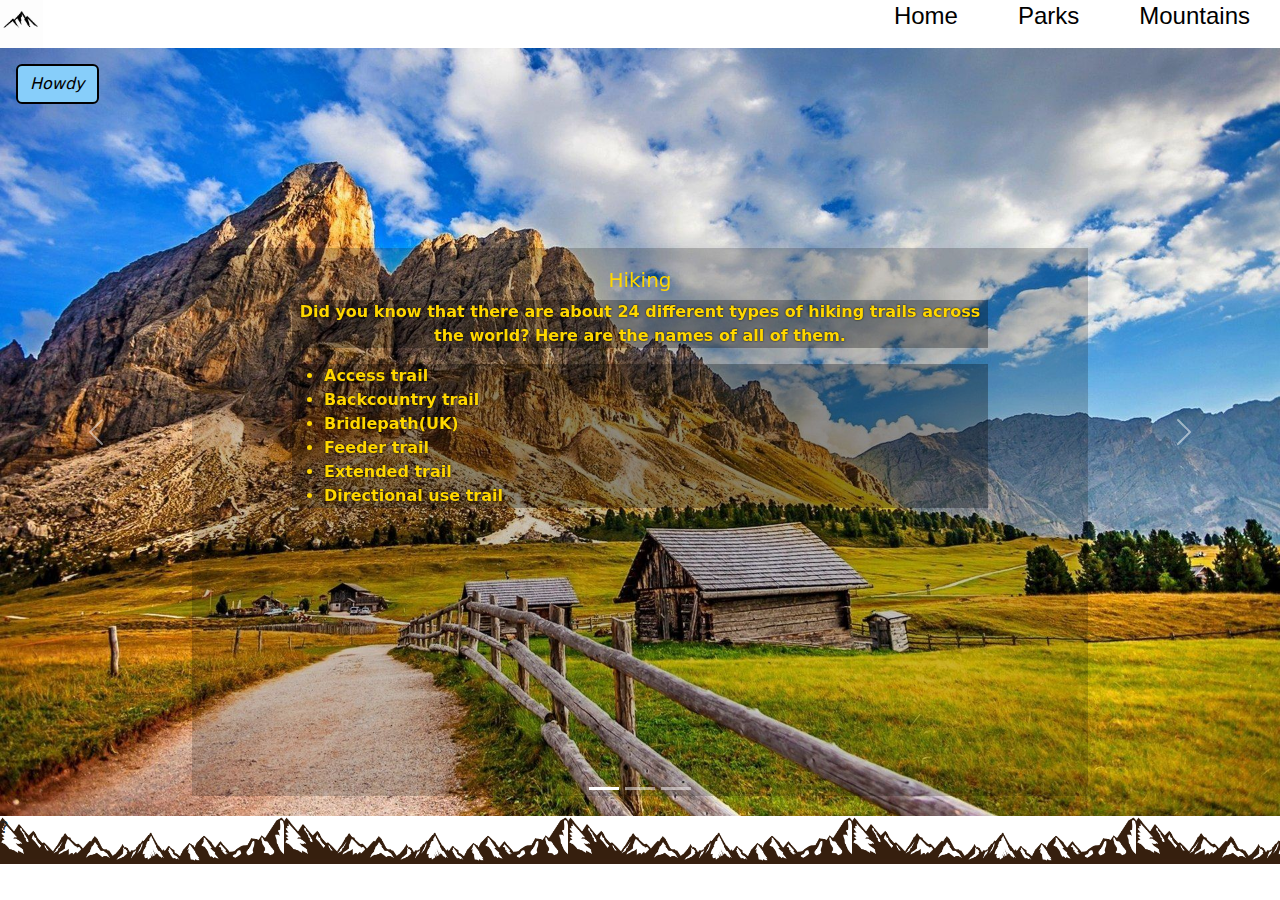
<file: index.html>
<!DOCTYPE html>
<html lang="en">
<head>
    <meta charset="UTF-8">
    <meta name="viewport" content="width=device-width, initial-scale=1.0">
    <title>Welcome</title>
    <link href="https://cdn.jsdelivr.net/npm/bootstrap@5.3.3/dist/css/bootstrap.min.css" rel="stylesheet" integrity="sha384-QWTKZyjpPEjISv5WaRU9OFeRpok6YctnYmDr5pNlyT2bRjXh0JMhjY6hW+ALEwIH" crossorigin="anonymous">
    <link rel="stylesheet" href="./styles/styles.css">
</head>
<body>
  <nav>
    <img src="./photos/logo.jpg" alt="logo" id="logos">
        <ul>
          <li><a href="images/">Home</a></li>
            <li><a href="park.html">Parks</a></li>
            <li><a href="mountain.html">Mountains</a></li>
        </ul>
    </nav>
    <script src="https://cdn.jsdelivr.net/npm/bootstrap@5.3.3/dist/js/bootstrap.bundle.min.js" integrity="sha384-YvpcrYf0tY3lHB60NNkmXc5s9fDVZLESaAA55NDzOxhy9GkcIdslK1eN7N6jIeHz" crossorigin="anonymous"></script>
    <div id="carouselExampleCaptions" class="carousel slide">
      <div id="toggle">
        <p>
          <button class="btn btn-primary" type="button" data-bs-toggle="collapse" data-bs-target="#collapseWidthExample" aria-expanded="false" aria-controls="collapseWidthExample" id="howdy">
            Howdy
        </button>
      </p>
      <div style="min-height: 120px;">
        <div class="collapse collapse-horizontal" id="collapseWidthExample">
          <div class="card card-body" style="width: 300px;">
            Here we have a few facts about Mountains, also a few activities that you can do at a National Park or better yet while visiting your favorite Mountain.
          </div>
        </div>
      </div>
     </div>
      <div class="carousel-indicators">
        <button type="button" data-bs-target="#carouselExampleCaptions" data-bs-slide-to="0" class="active" aria-current="true" aria-label="Slide 1"></button>
        <button type="button" data-bs-target="#carouselExampleCaptions" data-bs-slide-to="1" aria-label="Slide 2"></button>
        <button type="button" data-bs-target="#carouselExampleCaptions" data-bs-slide-to="2" aria-label="Slide 3"></button>
      </div>
      <div class="carousel-inner">
        <div class="carousel-item active">
          <img src="./photos/cabm.jpg" class="d-block w-100" alt="cabin">
          <div class="carousel-caption">
            <h5>Hiking</h5>
            <p>Did you know that there are about 24 different types of hiking trails across the world? Here are the names of all of them.</p>
            <ul>
              <li>Access trail</li>
              <li>Backcountry trail</li>
              <li>Bridlepath(UK)</li>
              <li>Feeder trail</li>
              <li>Extended trail</li>
              <li>Directional use trail</li>
            </ul>
          </div>
        </div>
        <div class="carousel-item">
          <img src="./photos/wall.jpg" class="d-block w-100" alt="wall">
          <div class="carousel-caption">
            <h5>Mountain Fishing</h5>
        
              <ul>
              <li> Clear, cold water of the White Mountains region is ideal for trout fishing.</li>
              </ul>
              <ul>
              <li> Colorado has some of the best fly fishing in the United States. Fall is a prime time to come catch some hungry trout that are beefing up for the winter season. In addition to making large catches, the views really cannot get better as you fish surrounded by golden mountains with fall foliage.</li>
              </ul>
            
          </div>
        </div>
        <div class="carousel-item">
          <img src="./photos/par.jpg" class="d-block w-100" alt="mountain">
          <div class="carousel-caption">
            <h5>Mountain Biking</h5>
              <ul>
              <li> The biggest adrenaline addict a rush, while road cycling may offer a more peaceful and calming experience. Travel with your bike.</li>
               <li>Unlike regular cycling, which typically takes place on paved roads or smoother surfaces, mountain biking allows you to explore the great outdoors and experience the thrill of navigating through rugged and uneven landscapes.</li>
            </ul>
          </div>
          </div>
      </div>
      <button class="carousel-control-prev" type="button" data-bs-target="#carouselExampleCaptions" data-bs-slide="prev">
        <span class="carousel-control-prev-icon" aria-hidden="true"></span>
        <span class="visually-hidden">Previous</span>
      </button>
      <button class="carousel-control-next" type="button" data-bs-target="#carouselExampleCaptions" data-bs-slide="next">
        <span class="carousel-control-next-icon" aria-hidden="true"></span>
        <span class="visually-hidden">Next</span>
      </button>
    </div>
      <footer id="foot">?</footer>
</body>
</html>
</file>
<file: styles/styles.css>
nav{
        background-color: white;
        /* box-shadow: 3px 3px 5px solid black; */
        align-items:center;
        display: flex;
        
    }
    nav ul{
        width: 100%;
        list-style: none;
        display: flex;
        justify-content: right;
        align-items: center;
        font-size: x-large;
        height: 1vh;
    }
    nav li{
        height: 50px;
    }
    nav a{
        height: 100%;
        padding: 0 30px;
        text-decoration: none;
        display: flex;
        align-items: center;
        color: black;
        font-family: 'Franklin Gothic Medium', 'Arial Narrow', Arial, sans-serif;
    }
    nav a:hover{
        background-color: gold;
    }
    #logos{
        height: 3rem;
        align-items: center;
    }
    .carousel-caption{
        top: 200px;
        padding-left: 100px;
        padding-right: 100px;
        color: gold;
        background-color: rgba(0,0,0, 0.2);
       
    }
    .carousel-caption p, .carousel-caption ul{
        background-color: rgba(0,0,0, 0.3);
        text-shadow: 0 0 2px black;
        font-weight: bolder;
    }
    .carousel-caption li{
text-align: justify;
    }
   #foot{
            background-image: url(../photos/footi.png);
            display: flex;
    background-size:contain;
    background-repeat:repeat-x;
    height: 3rem;
    }
    .carousel-item img{
        height: 60vw;
        object-fit: cover;
    }
   #toggle{
    position: absolute;
    top: 1rem;
    left: 1rem;
    z-index: 999;
   }
   #howdy{
    background-color: lightskyblue;
    color: black;
    font-style: italic;
    border: 2px solid black
   }
</file>
